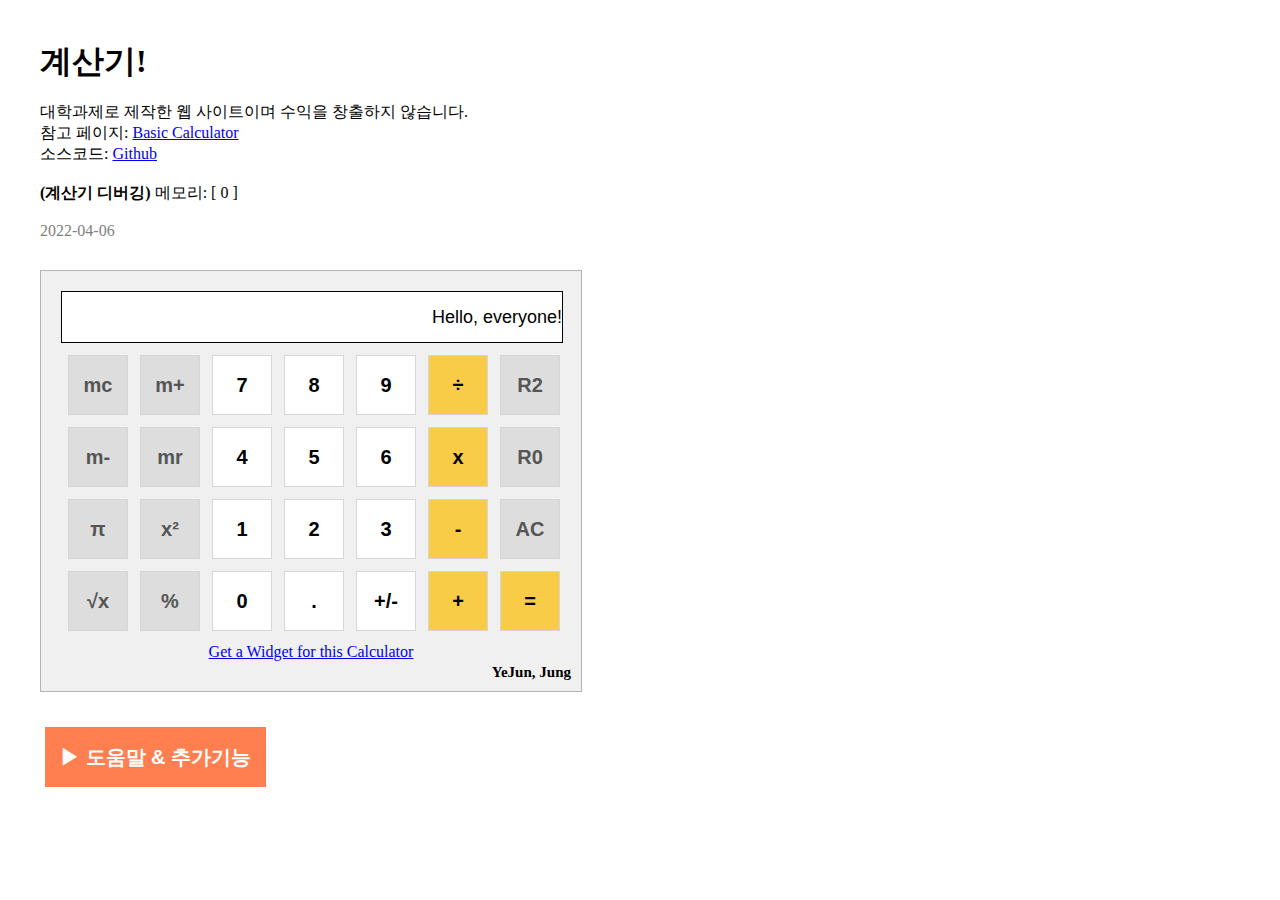
<file: web/calculator/index.html>
<!--
 2022-04-06
 YeJun, Jung (yejun614@naver.com)
-->

<!DOCTYPE html>
<html>
<head>
  <meta charset="utf-8">
  <meta name="viewport" content="width=device-width, initial-scale=1">

  <title>Calculator</title>

  <link rel="stylesheet" href="./style.css" type="text/css">

  <script src="./script.js" type="text/javascript" defer></script>
</head>

<body>
  <main>
    <h1>계산기!</h1>
    <h2 class="warning-small">화면크기가 너무 작습니다</h2>

    <br />
    <p>대학과제로 제작한 웹 사이트이며 수익을 창출하지 않습니다.</p>
    <p>참고 페이지: <a href="https://www.calculatorsoup.com/calculators/math/basic.php" target="_blank">Basic Calculator</a></p>
    <p>소스코드: <a href="https://github.com/yejun614/my-homeworks" target="_blank">Github</a></p>

    <br />
    <p><b>(계산기 디버깅)</b> <span id="debug"></span></p>

    <br />
    <p style="color: grey;">2022-04-06</p>


    <div id="calculator">
      <div class="screen">
        <input id="screen" type="text" />
      </div>

      <table class="keyboard vertical">
        <tr>
          <td><button class="btn func">mc</button></td>
          <td><button class="btn func">m+</button></td>
          <td><button class="btn func">m-</button></td>
          <td><button class="btn func">mr</button></td>
        </tr>

        <tr>
          <td><button class="btn func clear">CE</button></td>
          <td><button class="btn func">&#8730;x</button></td>
          <td><button class="btn func">%</button></td>
          <td><button class="btn calc">&#247;</button></td>
        </tr>

        <tr>
          <td><button class="btn num">7</button></td>
          <td><button class="btn num">8</button></td>
          <td><button class="btn num">9</button></td>
          <td><button class="btn calc">x</button></td>
        </tr>

        <tr>
          <td><button class="btn num">4</button></td>
          <td><button class="btn num">5</button></td>
          <td><button class="btn num">6</button></td>
          <td><button class="btn calc">-</button></td>        
        </tr>

        <tr>
          <td><button class="btn num">1</button></td>
          <td><button class="btn num">2</button></td>
          <td><button class="btn num">3</button></td>
          <td><button class="btn calc">+</button></td>
        </tr>

        <tr>
          <td><button class="btn num">0</button></td>
          <td><button class="btn num">.</button></td>
          <td><button class="btn num">+/-</button></td>
          <td><button class="btn calc">=</button></td>
        </tr>

        <tr>
          <td><button class="btn func">&#960;</button></td>
          <td><button class="btn func">x&#178;</button></td>
          <td><button class="btn func">R2</button></td>
          <td><button class="btn func">R0</button></td>
        </tr>
      </table>

      <table class="keyboard horizontal">
        <tr>
          <td><button class="btn func">mc</button></td>
          <td><button class="btn func">m+</button></td>
          <td><button class="btn num">7</button></td>
          <td><button class="btn num">8</button></td>
          <td><button class="btn num">9</button></td>
          <td><button class="btn calc">&#247;</button></td>
          <td><button class="btn func">R2</button></td>
        </tr>

        <tr>
          <td><button class="btn func">m-</button></td>
          <td><button class="btn func">mr</button></td>
          <td><button class="btn num">4</button></td>
          <td><button class="btn num">5</button></td>
          <td><button class="btn num">6</button></td>
          <td><button class="btn calc">x</button></td>
          <td><button class="btn func">R0</button></td>
        </tr>

        <tr>
          <td><button class="btn func">&#960;</button></td>
          <td><button class="btn func">x&#178;</button></td>
          <td><button class="btn num">1</button></td>
          <td><button class="btn num">2</button></td>
          <td><button class="btn num">3</button></td>
          <td><button class="btn calc">-</button></td>
          <td><button class="btn func clear">CE</button></td>
        </tr>

        <tr>
          <td><button class="btn func">&#8730;x</button></td>
          <td><button class="btn func">%</button></td>
          <td><button class="btn num">0</button></td>
          <td><button class="btn num">.</button></td>
          <td><button class="btn num">+/-</button></td>
          <td><button class="btn calc">+</button></td>
          <td><button class="btn calc">=</button></td>
        </tr>
      </table>

      <div class="links">
        <a href="#">Get a Widget for this Calculator</a>
        <span class="logo">YeJun, Jung</span>
      </div>
    </div>

    <button id="toggle-btn" class="btn toggle">
      <span class="icon">&#9654;</span>
      도움말 & 추가기능
    </button>
  </main>

  <div class="wrap">
    <div id="button-hover-help" class="help-box">
      <p></p>
    </div>

    <div class="help-box blue">
      <h3>Helper</h3>
      <ul>
        <li>mc = Memory Clear</li>
        <li>m+ = Memory Plus</li>
        <li>m- = Memory Minus</li>
        <li>mr = Memory Recall</li>
        <li>CE = Clear Entry</li>
        <li>&#8730;x = Square Root</li>
        <li>+/- = Plus/Minus</li>
        <li>&#960; = Pi</li>
        <li>x&#178; = Square</li>
        <li>R2 = Round to 2 Decimals</li>
        <li>R0 = Round to 0 Decimals</li>
        <li>% = Percent</li>
      </ul>
    </div>

    <div class="help-box orange">
      <h3>추가 기능</h3>
      <ul>
        <li>자리수가 길어지면 콤마(,)가 붙습니다.</li>
        <li>계산기 안에 모든 버튼이 동작합니다.</li>
        <li>mc, m+, m-, mr 을 누르면 계산기 내부 메모리를 사용할 수 있습니다.</li>
        <li>&#960;을 누르면 JS의 Math.PI값이 들어갑니다.</li>
        <li>x&#178;을 누르면 현재 화면에 떠있는 값을 제곱합니다.</li>
        <li>&#8730;x을 누르면 현재 화면에 떠있는 값의 제곱근을 반환합니다.</li>
        <li>%을 누르면 퍼센트 값을 알 수 있습니다. (예시: 123의 10%는 123 x 10 = % 하면 12.3임을 알 수 있습니다.)</li>
        <li>R2 소수점 2번째 자리에서 반올림 합니다.</li>
        <li>R0 소수점 1번째 자리에서 반올림 합니다.</li>
        <li>CE 한번 누르면 현재 값을 0으로 만들고 AC로 바뀝니다.</li>
        <li>AC를 누르면 계산한 모든 값이 사라집니다. (내부 메모리에 저장된 값은 사라지지 않습니다.)</li>
        <li>+/- 를 누르면 현재 값에 -1 을 곱합니다.</li>
        <li>소수점 계산이 가능합니다.</li>
        <li>마우스를 계산기 버튼위에 올리면 도움말이 출력됩니다.</li>
        <li>계산기가 잘 작동하고 있는지 디버깅 메세지를 통해서 확인 가능 합니다.</li>
      </ul>
    </div>
  </div>
</body>
</html>
</file>
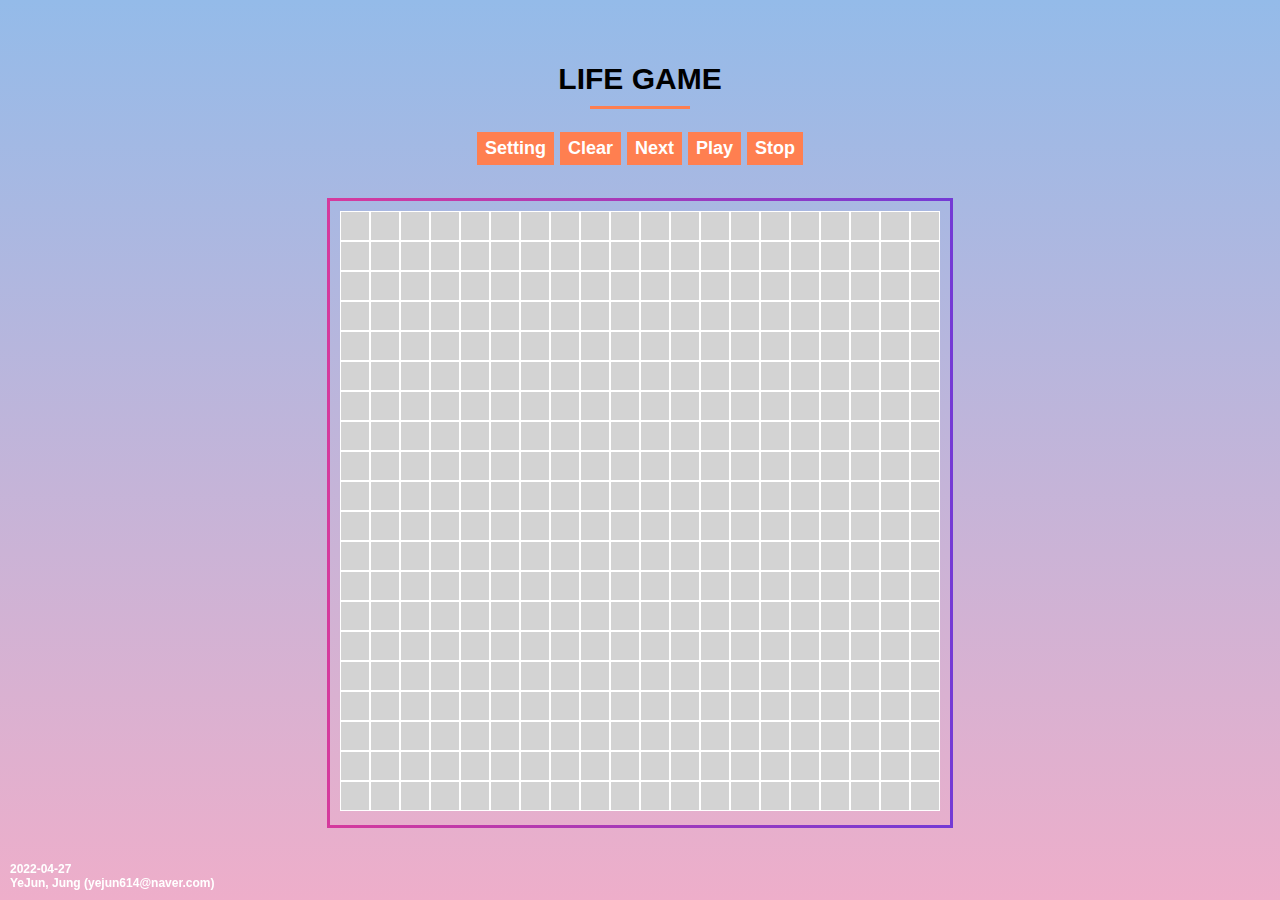
<file: web/lifegame/index.html>
<!DOCTYPE html>
<html>
<head>
  <meta charset="utf-8">
  <meta name="viewport" content="width=device-width, initial-scale=1">

  <title>Lifegame</title>

  <link rel="stylesheet" type="text/css" href="style.css">

  <script src="js/lifegame.js" type="text/javascript"></script>
  <script src="js/main.js" type="text/javascript" defer></script>
</head>
<body>
  <header>
    <h1 id="game-title">LIFE GAME</h1>

    <div class="control">
      <button id="btn-set" class="btn">Setting</button>
      <button id="btn-clear" class="btn">Clear</button>
      <button id="btn-next" class="btn">Next</button>
      <button id="btn-play" class="btn">Play</button>
      <button id="btn-stop" class="btn">Stop</button>
    </div>
  </header>

  <div id="game-box">
    <canvas id="game"></canvas>
  </div>

  <div id="modal-setting" class="modal">
    <div class="bg"></div>

    <div class="wrap">
      <h1>Settings</h1>

      <label>Columns</label>
      <input type="text" name="columns" placeholder="Columns">

      <label>Rows</label>
      <input type="text" name="cows" placeholder="Rows">

      <label>Cell Width</label>
      <input type="text" name="cell-width" placeholder="Cell Width">

      <label>Cell Height</label>
      <input type="text" name="cell-height" placeholder="Cell Height">

      <label>Line Width</label>
      <input type="text" name="line-width" placeholder="Line Width">

      <label>Play Speed (1000 = 1 sec)</label>
      <input type="text" name="play-speed" placeholder="Play Speed">

      <div class="control">
        <button id="btn-setting-cancel" class="btn red">Cancel</button>
        <button id="btn-setting-apply" class="btn blue">Apply</button>
      </div>
    </div>
  </div>

  <span id="author">
    2022-04-27<br>
    YeJun, Jung (yejun614@naver.com)
  </span>
</body>
</html>
</file>
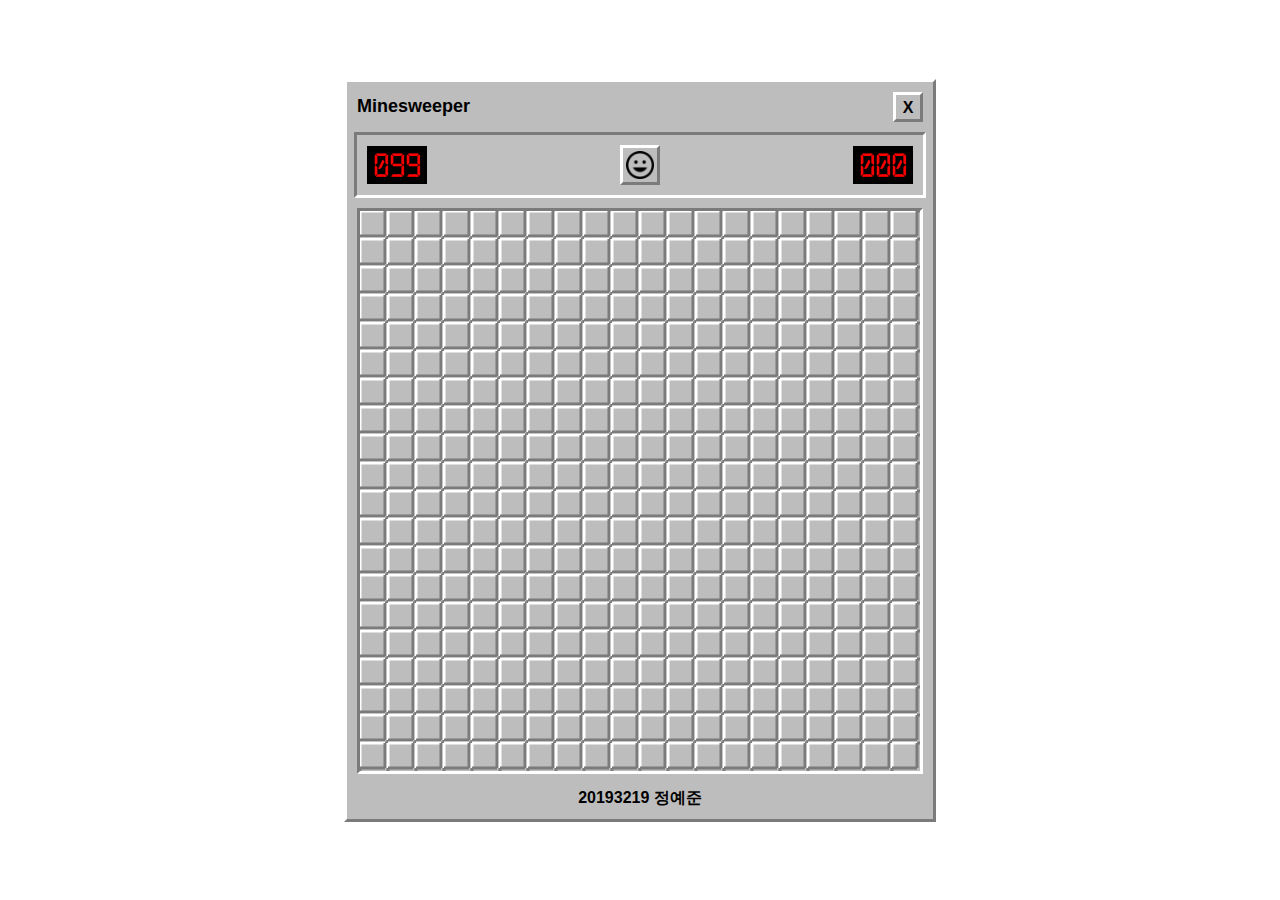
<file: web/minesweeper/index.html>
<!--
 20193219 정예준
 http://113.198.229.232/wp2022/core/index.php?tag=Q12
-->

<!DOCTYPE html>
<html>
  <head>
    <meta charset="utf-8">
    <title>Minesweeper Game</title>

    <link rel="stylesheet" href="style.css" type="text/css">

    <script src="minesweeper.js" type="text/javascript"></script>
    <script src="display.js" type="text/javascript"></script>
    <script src="script.js" type="text/javascript" defer></script>
  </head>

  <body>
    <div id="game-setting">
      <h1>Minesweeper</h1>

      <label>Columns</label>
      <input type="text" name="column" placeholder="Column" value="20">
      <label>Rows</label>
      <input type="text" name="row" placeholder="Rows" value="20">
      <label>Mines</label>
      <input type="text" name="mines" placeholder="Mines" value="99">

      <button id="game-start-btn" class="btn">START GAME</button>
    </div>

    <main id="game-window" class="active">
      <div class="window-head">
        <span class="title">Minesweeper</span>
        <button id="window-close-btn" class="close btn">X</button>
      </div>

      <div id="dashboard">
        <div id="mine-counter" class="display">000</div>

        <div>
          <button id="reset-btn" class="btn">
            <img src="smile-idle.png" alt="Smile" />
          </button>
        </div>

        <div id="play-time" class="display">000</div>

      </div>
      <div class="game-wrap">
        <canvas id="game-canvas"></canvas>
      </div>
      <span id="developer">
        20193219 정예준
      </span>
    </main>

    <div id="game-over-modal">
      <h2 class="modal-title">Game Over!</h2>

      <span class="title">Play Time</span>
      <span class="info time"></span>
      <span class="title">Mouse Click Counter</span>
      <span class="info count"></span>

      <button id="modal-close-btn" class="btn">Close</button>
    </div>
  </body>
</html>
</file>
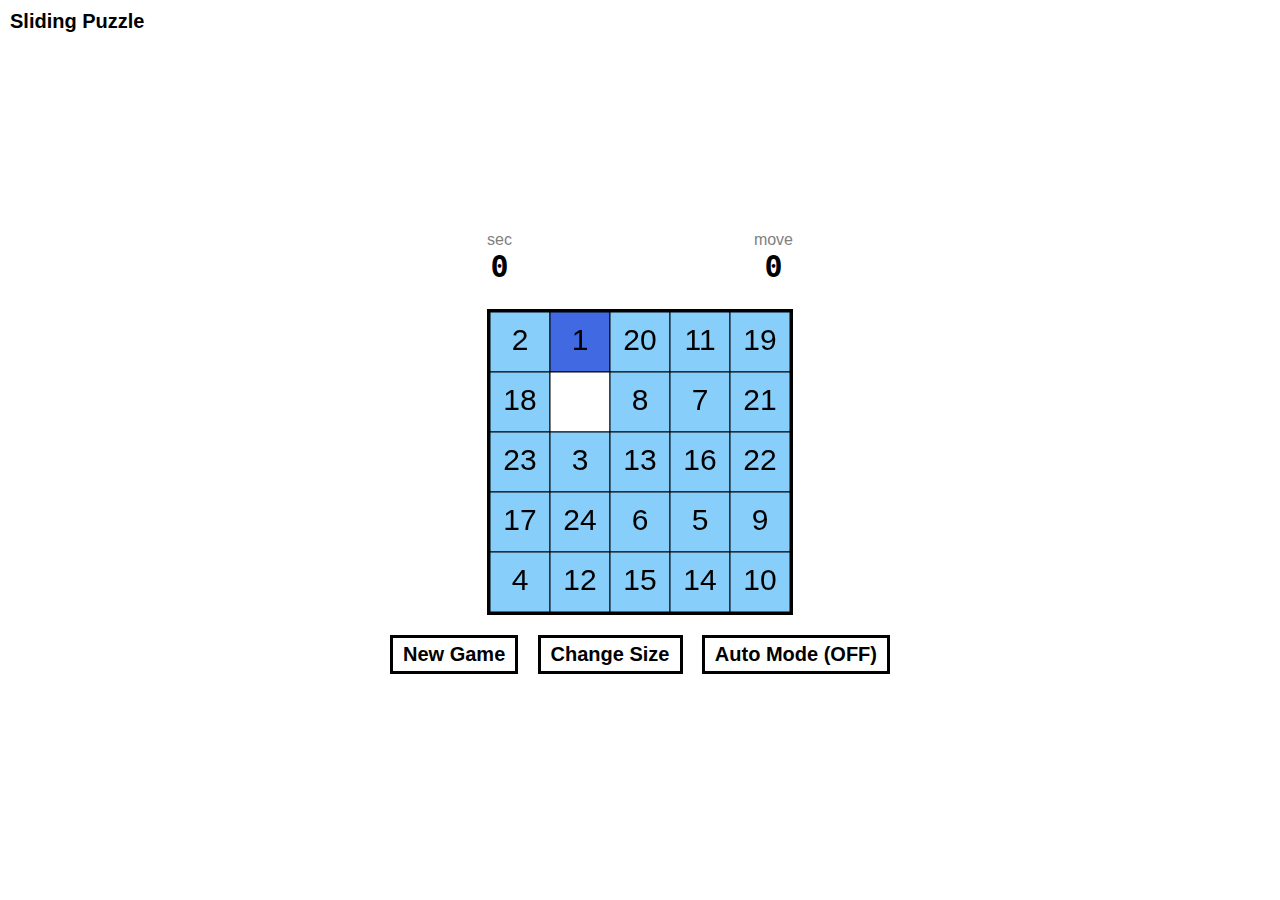
<file: web/SlidingPuzzle/index.html>
<!DOCTYPE html>
<html>
<head>
  <meta charset="utf-8">
  <title>Sliding puzzle</title>

  <link rel="stylesheet" href="style.css" type="text/css">

  <script src="sliding_puzzle.js" type="text/javascript"></script>
  <script src="script.js" type="text/javascript" defer></script>
</head>

<body>
  <header>
    <span>Sliding Puzzle</span>
  </header>

  <main>
    <div id="display">
      <div class="item">
        <span class="step">sec</span>
        <span class="num playtime">000</span>
      </div>

      <div class="item">
        <span class="step">move</span>
        <span class="num mouse-counter">000</span>
      </div>
    </div>

    <canvas id="game"></canvas>
  </main>

  <div id="control">
    <button class="btn" onclick="newGame();">New Game</button>
    <button class="btn" onclick="changeSize();">Change Size</button>
    <button class="btn" onclick="toggleAutoMode();">Auto Mode (OFF)</button>
  </div>

  <div id="modal">
    <div class="wrap">
      <h2>Congratulations!</h2>
      <span>Game Clear</span>
      <button class="btn" onclick="closeModal();">Close</button>
    </div>
  </div>
</body>
</html>
</file>
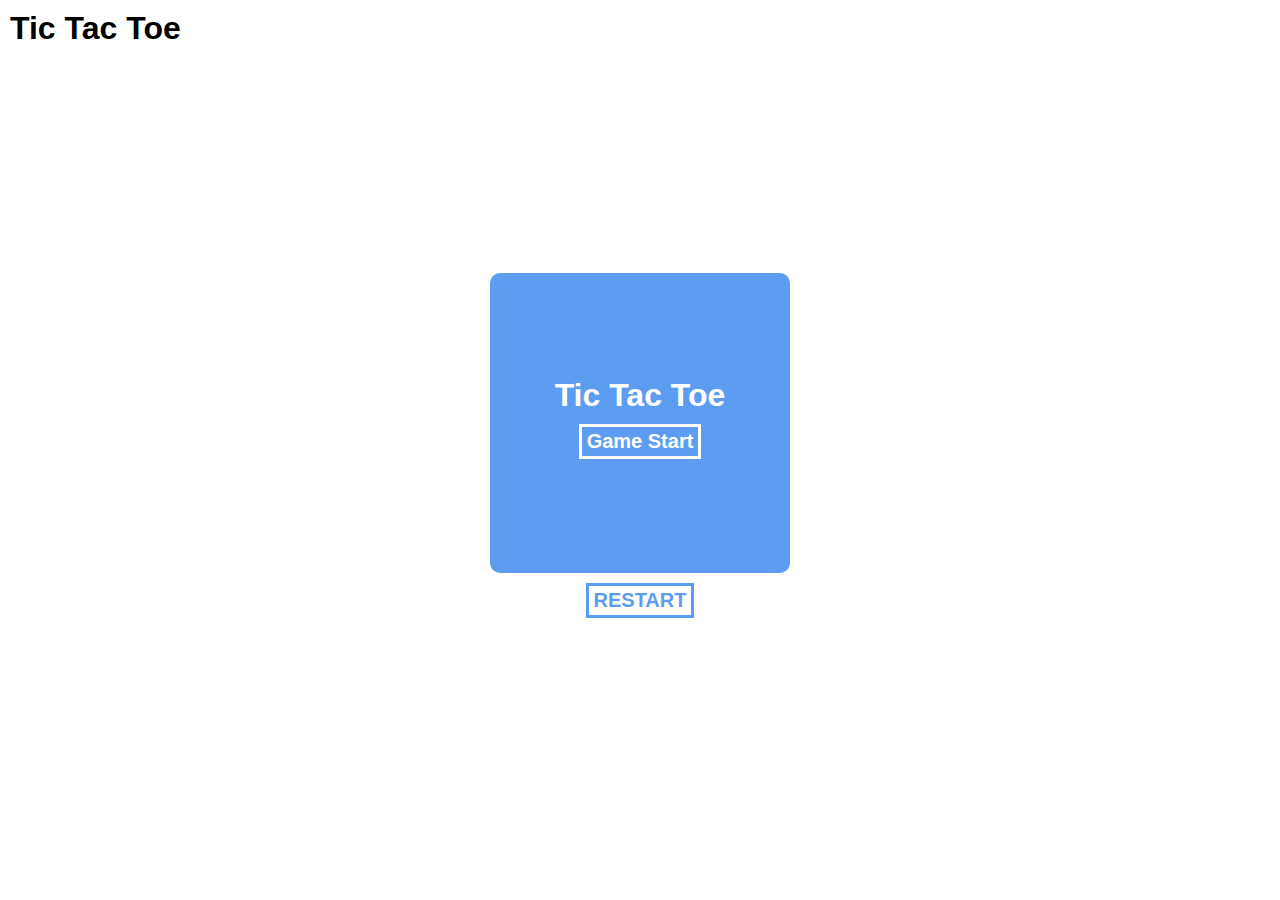
<file: web/TicTacToe/index.html>
<!DOCTYPE html>
<html>
<head>
  <meta charset="utf-8">
  <meta name="viweport" content="width=device-width, initial-scale=1">
  <title>Tic Tac Toe</title>

  <link rel="stylesheet" href="style.css" type="text/css">
  <script src="game.js" type="text/javascript"></script>
  <script src="script.js" type="text/javascript" defer></script>
</head>

<body>
  <div id="author">
    <h1>Tic Tac Toe</h1>
  </div>

  <div id="game"></div>

  <button class="btn refresh">Restart</button>
</body>
</html>
</file>
<file: web/calculator/style.css>
/*
 * 2022-04-06
 * YeJun, Jung (yejun614@naver.com)
 */

* {
  margin: 0;
  padding: 0;
}

html, body {
  margin: 20px;
}

main {
  float: initial;
}

main > div {
  margin: 30px 0;
}

.warning-small {
  color: red;
  display: none;
}

#calculator {
  width: 280px;
  padding: 20px;
  padding-bottom: 50px;

  background-color: #f0f0f0;
  border: 1px solid #b3b3b3;

  display: flex;
  flex-direction: column;

  position: relative;
}

#calculator .keyboard {
  width: 100%;
  margin: 5px 0;
}

#calculator .keyboard.horizontal {
  display: none;
}

#calculator .keyboard.vertical {
  display: block;
}

#screen {
  width: 100%;
  height: 50px;

  font-size: 18px;
  text-align: right;

  border: 1px solid black;
}

#calculator .links {
  display: flex;
  flex-direction: column;
  align-items: center;
}

#calculator .links .logo {
  font-size: 15px;
  font-weight: bold;

  position: absolute;
  bottom: 10px;
  right: 10px;
}

.btn {
  min-width: 60px;
  height: 60px;

  font-size: 20px;
  font-weight: bold;

  background-color: white;
  border: 1px solid #d6d6d6;
  margin: 5px;
}

#calculator .btn.func {
  color: #555555;
  background-color: #dddddd;
}

#calculator .btn.calc {
  background-color: #f8cc46;
}

#calculator .btn:hover {
  color: white;
  border-color: red;
  background-color: #777;
}

.btn.toggle {
  padding: 3px 10px;
  background-color: coral;
  color: white;
  border: 5px solid transparent;
  cursor: pointer;
}

.btn.toggle:hover {
  border: 5px solid midnightblue;
}

.wrap {
  height: 0;
  overflow: hidden;
  transition: height 300ms ease-in-out;
}

.wrap.active {
  height: fit-content;
}

.help-box {
  width: fit-content;
  height: fit-content;
  padding: 20px 30px;

  border: 1px solid black;
  margin: 30px 0;

  background-color: #ddd;
}

.help-box.blue {
  background-color: lightblue;  
}

.help-box.orange {
  background-color: #FFD580;
}

#button-hover-help {
  width: 300px;
  height: 50px;

  display: flex;
  align-items: center;
  justify-content: center;
}

@media screen and (max-width: 600px) {
  .warning-small {
    display: block;
  }
}

@media screen and (min-width: 1000px) {
  main {
    float: left;
  }

  #calculator {
    width: 500px;
    padding-bottom: 30px;
  }

  #calculator .keyboard.horizontal {
    display: block;
  }

  #calculator .keyboard.vertical {
    display: none;
  }

  .wrap {
    padding: 0 30px;
  }
}
</file>
<file: web/lifegame/style.css>
* {
  margin: 0;
  padding: 0;
  font-family: sans-serif;
}

html, body {
  width: 100%;
  height: 100%;
  position: absolute;

  display: flex;
  flex-direction: column;
  align-items: center;
  justify-content: center;

  background: rgb(238,174,202);
  background: linear-gradient(0deg, rgba(238,174,202,1) 0%, rgba(148,187,233,1) 100%);
}

#game-title {
  text-align: center;
  font-size: 30px;
  margin-bottom: 10px;
}

#game-title::after {
  content: '';
  border-bottom: 3px solid coral;
  width: 100px;
  display: block;

  margin: 0 auto;
  margin-top: 10px;
}

.control {
  margin: 10px;
  padding: 10px;
}

header .control {
  display: flex;
  align-items: center;
  justify-content: center;
}

#game-box {
  max-width: 90%;
  max-height: 80%;
  overflow: auto;

  margin: 10px;
  padding: 10px;

  border: 3px solid;
  border-image-slice: 1;
  border-image-source: linear-gradient(to left, #743ad5, #d53a9d);
}

#game {
}

input[type="text"] {
  min-height: 30px;
  padding: 1px 10px;
  border: 2px solid lightgray;
  margin-bottom: 10px;
}

input[type="text"]:focus {
  outline: none;
  border-color: gray;
}

.btn {
  border: none;
  padding: 3px 5px;
  margin: 3px;
  background-color: coral;
  border: 3px solid coral;

  color: white;
  font-size: 18px;
  font-weight: bold;

  cursor: pointer;
}

.btn.red {
  background-color: #ff443b;
  border-color: #ff443b;
}

.btn.blue {
  background-color: #3160f7;
  border-color: #3160f7;
}

.btn:focus {
  outline: none;
}

.btn:hover {
  background-color: white;
  border: 3px solid coral;
  color: coral;
}

.btn.red:hover {
  border: 3px solid #ff443b;
  color: #ff443b;
}

.btn.blue:hover {
  border: 3px solid #3160f7;
  color: #3160f7;
}

.modal {
  width: 100%;
  height: 100%;
  position: fixed;

  display: flex;
  align-items: center;
  justify-content: center;

  display: none;
}

.modal.active {
  display: flex;
}

.modal .bg {
  width: 100%;
  height: 100%;
  position: fixed;
  top: 0;
  left: 0;
  background-color: rgba(0, 0, 0, .5);

  z-index: -1;
}

.modal .wrap {
  min-width: 400px;
  min-height: 300px;
  width: fit-content;
  height: fit-content;

  background-color: white;
  padding: 20px;

  display: flex;
  flex-direction: column;

  z-index: 90;
}

.modal h1 {
  text-align: center;
}

.modal label {
  font-weight: bold;
  font-size: 16px;
}

.modal .control {
  margin-top: 10px;
  display: flex;
  justify-content: flex-end;
}

#author {
  color: white;
  font-weight: bold;
  font-size: 12px;
  position: fixed;
  bottom: 0;
  left: 0;
  padding: 10px;
}
</file>
<file: web/minesweeper/style.css>
@font-face {
  font-family: 'LABDigital';
  src: url('LABDigital.woff') format('woff');
  font-weight: normal;
  font-style: normal;
}

* {
  padding: 0;
  margin: 0;
  font-family: sans-serif;
}

html, body {
  width: 100%;
  height: 100%;
  position: absolute;
  top: 0;
  left: 0;
  display: flex;
  align-items: center;
  justify-content: center;
}

.btn {
  background-color: rgb(189, 189, 189);

  border-width: 3px;
  border-style: solid;
  border-top-color: rgb(255, 255, 255);
  border-left-color: rgb(255, 255, 255);
  border-bottom-color: rgb(123, 123, 123);
  border-right-color: rgb(123, 123, 123);
}

.btn:active {
  background-color: rgb(189, 189, 189);
  border-top-color: rgb(123, 123, 123);
  border-left-color: rgb(123, 123, 123);
  border-bottom-color: rgb(255, 255, 255);
  border-right-color: rgb(255, 255, 255);
}

input[type="text"] {
  border: 1px solid black;
  background-color: white;
  color: black;
  padding: 5px 8px;
  font-size: 15px;
}

input[type="text"]:focus {
  outline: none;
}

#game-setting {
  width: 200px;
  padding: 10px 20px;
  border: 1px solid black;

  display: flex;
  flex-direction: column;
  align-items: center;
  justify-content: center;
}

#game-setting h1 {
  font-size: 20px;
  text-transform: uppercase;
  margin: 15px;
}

#game-setting label {
  font-weight: bold;
  font-size: 15px;
}

#game-setting input[type="text"] {
  width: 90%;
  height: 20px;
  margin-bottom: 10px;
}

#game-setting .btn {
  width: 90%;
  height: 40px;
  margin: 10px;
}

.window-head {
  width: 100%;
  height: 30px;
  margin-bottom: 10px;

  display: flex;
  align-items: center;
  justify-content: space-between;
}

.window-head .title {
  font-size: 18px;
  font-weight: bold;
}

.close.btn {
  width: 30px;
  height: 30px;
  font-size: 16px;
  font-weight: bold;
  padding-top: 3px;
}

main {
  position: absolute;
  height: fit-content;
  display: none;

  flex-direction: column;
  align-items: center;
  justify-content: center;

  padding: 10px;
  background-color: rgb(189, 189, 189);
  border-width: 3px;
  border-style: solid;
  border-top-color: rgb(255, 255, 255);
  border-left-color: rgb(255, 255, 255);
  border-bottom-color: rgb(123, 123, 123);
  border-right-color: rgb(123, 123, 123);
}

main.active {
  display: flex;
}

#dashboard {
  width: 100%;
  height: 60px;

  display: flex;
  align-items: center;
  justify-content: space-between;

  background-color: rgb(192, 192, 192);

  border-width: 3px;
  border-style: solid;
  border-top-color: rgb(123, 123, 123);
  border-left-color: rgb(123, 123, 123);
  border-bottom-color: rgb(255, 255, 255);
  border-right-color: rgb(255, 255, 255);
}

#dashboard .display {
  min-width: 60px;
  height: 38px;
  margin: 0 10px;

  color: red;
  background-color: black;
  font-size: 30px;
  font-family: 'LABDigital', monospace;

  display: flex;
  align-items: center;
  justify-content: center;
}

#reset-btn {
  display: flex;
  align-items: center;
  text-align: center;
  padding: 3px;
}

#reset-btn img {
  width: 28px;
  height: 28px;
}

#game-canvas {
  margin-top: 10px;
  
  border-width: 3px;
  border-style: solid;
  border-top-color: rgb(123, 123, 123);
  border-left-color: rgb(123, 123, 123);
  border-bottom-color: rgb(255, 255, 255);
  border-right-color: rgb(255, 255, 255);
}

#developer {
  margin-top: 10px;
  font-weight: bold;
}

#game-over-modal {
  width: 250px;
  padding: 15px;
  position: absolute;
  display: none;

  background-color: rgb(192, 192, 192);
  border: 1px solid black;

  flex-direction: column;
}

#game-over-modal.active {
  display: flex;
}

#game-over-modal h2 {
  font-size: 20px;
}

#game-over-modal .title {
  font-weight: bold;
  margin-top: 10px;
}

#game-over-modal .info {
  margin-bottom: 10px;
}

#modal-close-btn {
  padding: 5px;
}
</file>
<file: web/SlidingPuzzle/style.css>
* {
  margin: 0;
  padding: 0;
  font-family: sans-serif;
}

html, body {
  width: 100%;
  height: 100%;
  position: absolute;
  display: flex;
  flex-direction: column;
  align-items: center;
  justify-content: center;
}

.btn {
  background-color: white;
  border: 3px solid black;
  padding: 5px 10px;
  cursor: pointer;

  font-size: 20px;
  font-weight: bold;

  transition: all 300ms ease;
}

.btn:hover {
  background-color: black;
  color: white;
}

header {
  position: absolute;
  top: 10px;
  left: 10px;
}

header span {
  font-size: 20px;
  font-weight: bold;
}

main {
  display: flex;
  flex-direction: column;
  align-items: center;
  justify-content: center;
}

#display {
  width: 100%;
  display: flex;
  justify-content: space-between;
  padding: 5px 10px;
}

#display .item {
  display: flex;
  flex-direction: column;
  align-items: center;
  justify-content: center;
}

#display .item .num {
  font-size: 30px;
  font-weight: bold;
  font-family: monospace;
}

#display .item .step {
  color: grey;
}

#game {
  border: 3px solid black;
  margin: 20px 0;
}

#control {
  width: 500px;
  display: flex;
  justify-content: space-between;
}

#modal {
  width: 100%;
  height: 100%;
  position: fixed;

  display: none;
  align-items: center;
  justify-content: center;

  background-color: rgba(0, 0, 0, .3);
}

#modal.active {
  display: flex;
}

#modal .wrap {
  width: 400px;
  height: fit-content;
  padding: 20px;
  border: 3px solid black;

  display: flex;
  flex-direction: column;
  align-items: center;
  justify-content: space-between;

  background-color: white;
}

#modal h2 {
  margin-bottom: 20px;
}

#modal .btn {
  margin-top: 20px;
}
</file>
<file: web/TicTacToe/style.css>
/*
 * [How TO - Shake an Image]
 * https://www.w3schools.com/howto/howto_css_shake_image.asp
 */
@keyframes shake {
  0% { transform: translate(1px, 1px) rotate(0deg); }
  10% { transform: translate(-1px, -2px) rotate(-1deg); }
  20% { transform: translate(-3px, 0px) rotate(1deg); }
  30% { transform: translate(3px, 2px) rotate(0deg); }
  40% { transform: translate(1px, -1px) rotate(1deg); }
  50% { transform: translate(-1px, 2px) rotate(-1deg); }
  60% { transform: translate(-3px, 1px) rotate(0deg); }
  70% { transform: translate(3px, 1px) rotate(-1deg); }
  80% { transform: translate(-1px, -1px) rotate(1deg); }
  90% { transform: translate(1px, 2px) rotate(0deg); }
  100% { transform: translate(1px, -2px) rotate(-1deg); }
}

@keyframes hovering {
  0% { padding: 0; }
  50% { padding: 10px; }
  100% { padding: 0; }
}

* {
  margin: 0;
  padding: 0;
  font-family: sans-serif;
}

html, body {
  width: 100%;
  height: 100%;

  position: absolute;
  top: 0;
  left: 0;

  display: flex;
  flex-direction: column;
  align-items: center;
  justify-content: center;
}

.btn.refresh {
  margin: 10px;
  padding: 3px 5px;
  border: 3px solid #5C9DF2;
  background-color: transparent;
  color: #5C9DF2;
  font-size: 20px;
  font-weight: bold;
  text-transform: uppercase;
  cursor: pointer;

  transition: all 100ms ease;
}

.btn.refresh:hover {
  background-color: #5C9DF2;
  color: white;
}

#author {
  position: absolute;
  top: 10px;
  left: 10px;
}

#game-title {
  width: 300px;
  height: 300px;
  background-color: #5C9DF2;

  border-radius: 10px;

  display: flex;
  flex-direction: column;
  align-items: center;
  justify-content: center;
}

#game-title h1 {
  color: white;
}

#game-title button {
  margin: 10px;
  padding: 3px 5px;
  border: 3px solid white;
  background-color: transparent;
  color: white;
  font-size: 20px;
  font-weight: bold;
  cursor: pointer;

  transition: all 100ms ease;
}

#game-title button:hover {
  background-color: white;
  color: #5C9DF2;
}

.tic.tac.toe {
  display: flex;
  flex-direction: column;
  margin: 30px;

  border: 10px solid #F2F2F2;
  border-radius: 10px;
  padding: 5px;

  transition: all 300ms ease;
}

.tic.tac.toe:hover {
  animation: hovering 500ms infinite;
  border-color: #0D65D9;
}

.tic.tac.toe:active {
  animation: shake 0.5s;
}

.tic.tac.toe .row {
  display: flex;
  flex-direction: row;
}

.tic.tac.toe .tile {
  min-width: 100px;
  min-height: 100px;

  margin: 3px;
  border: 5px solid transparent;
  border-radius: 10px;

  transition: all 300ms ease;
  cursor: pointer;

  font-size: 50px;
  font-weight: bold;
  color: white;

  display: flex;
  align-items: center;
  justify-content: center;

  background-color: #567791;
}

.tic.tac.toe .tile:hover {
  border-color: #5C9DF2;
}

.tic.tac.toe .tile.active {
  background-color: #F2836B !important;
}

.tic.tac.toe .tile:nth-child(even) {
  background-color: #99C0DD;
}


.tic.tac.toe .row:nth-child(even) .tile {
  background-color: #99C0DD;
}

.tic.tac.toe .row:nth-child(even) .tile:nth-child(even) {
  background-color: #567791;
}

.tic.tac.toe .tile.highlight {
  background-color: #E3B5B4;
}

.tic.tac.toe.game-over {
  border-color: #F2594B;
}

.tic.tac.toe.game-over:hover {
  animation: none;
}
</file>
